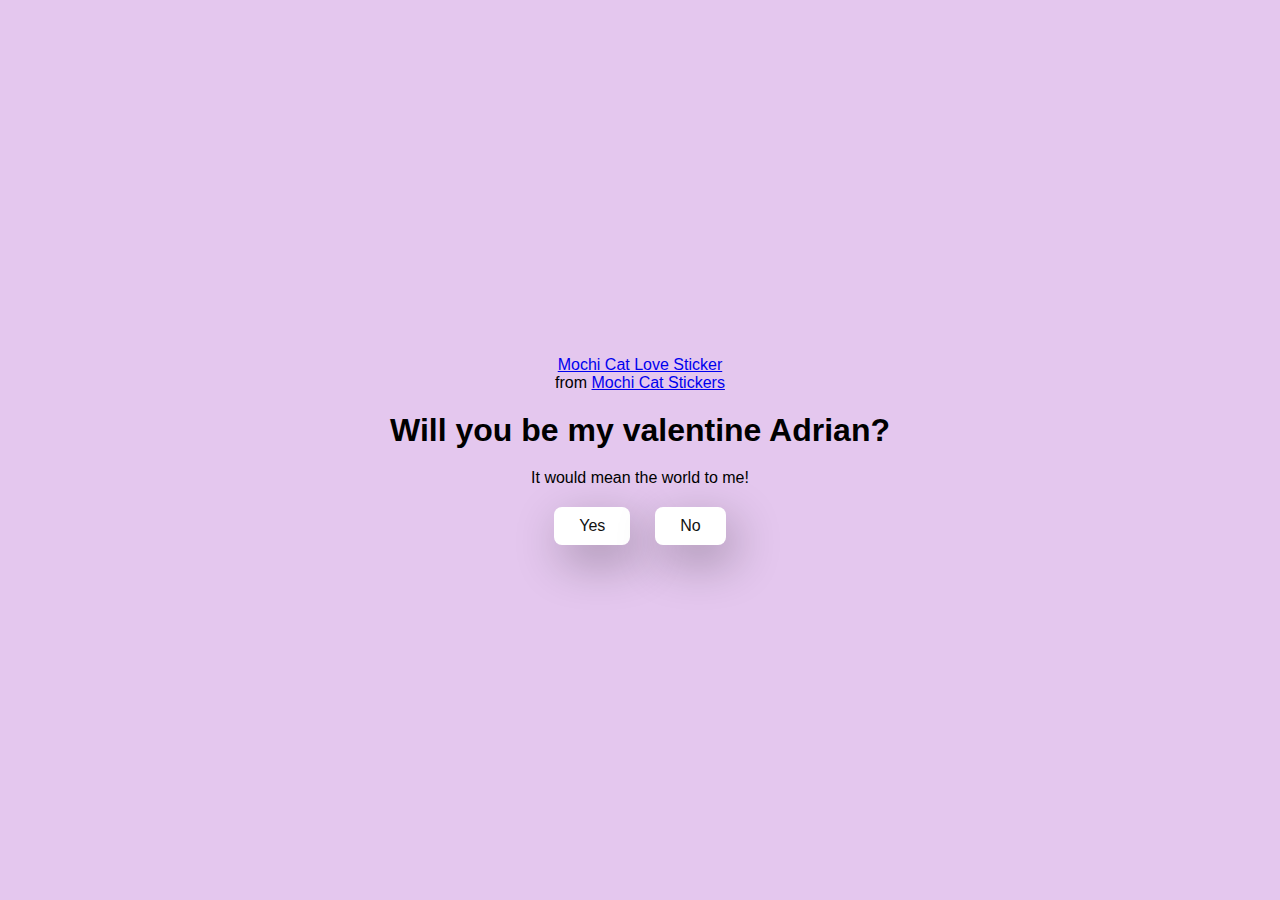
<file: index.html>
<!DOCTYPE html>
<html lang="en">
<head>
    <meta charset="UTF-8">
    <meta name="viewport" content="width=device-width, initial-scale=1.0">
    <title>Will You Be My Valentine</title>
    <link rel="stylesheet" type="text/css" href="style.css">
</head>
<body>
    <div class="container">
        <div class="tenor-gif-embed" data-postid="4265840664393981708" data-share-method="host" data-aspect-ratio="1" data-width="100%">
            <a href="https://tenor.com/view/mochi-cat-love-hearts-gif-4265840664393981708">Mochi Cat Love Sticker</a> from <a href="https://tenor.com/search/mochi+cat-stickers">Mochi Cat Stickers</a>
        </div>
        <script type="text/javascript" async src="https://tenor.com/embed.js"></script>

        <h1>Will you be my valentine Adrian?</h1>
        <p>It would mean the world to me!</p>

        <div class="btn">
            <a href="yes.html">Yes</a>
            <a href="no1.html">No</a>
        </div>
    </div>
</body>
</html>
</file>
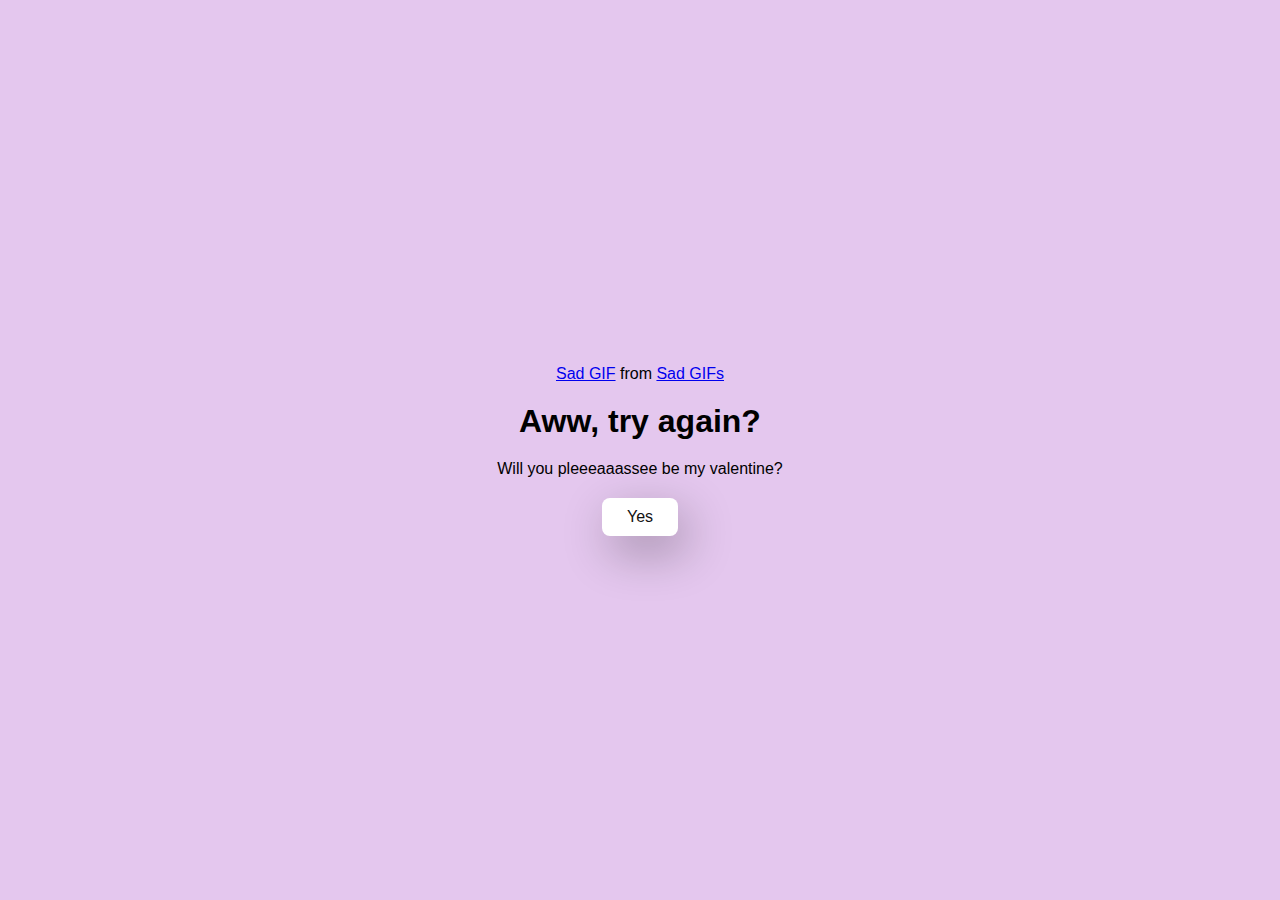
<file: no1.html>
<!DOCTYPE html>
<html lang="en">
<head>
    <meta charset="UTF-8">
    <meta name="viewport" content="width=device-width, initial-scale=1.0">
    <title>Will You Be My Valentine</title>
    <link rel="stylesheet" type="text/css" href="style.css">
</head>
<body>
    <div class="container">
        <div class="tenor-gif-embed" data-postid="736742329535463229" data-share-method="host" data-aspect-ratio="1" data-width="100%">
            <a href="https://tenor.com/view/sad-gif-736742329535463229">Sad GIF</a> from <a href="https://tenor.com/search/sad-gifs">Sad GIFs</a>
        </div>
        <script type="text/javascript" async src="https://tenor.com/embed.js"></script>

        <h1>Aww, try again?</h1>
        <p>Will you pleeeaaassee be my valentine?</p>

        <div class="btn">
            <a href="yes.html">Yes</a>
        </div>
    </div>
</body>
</html>
</file>
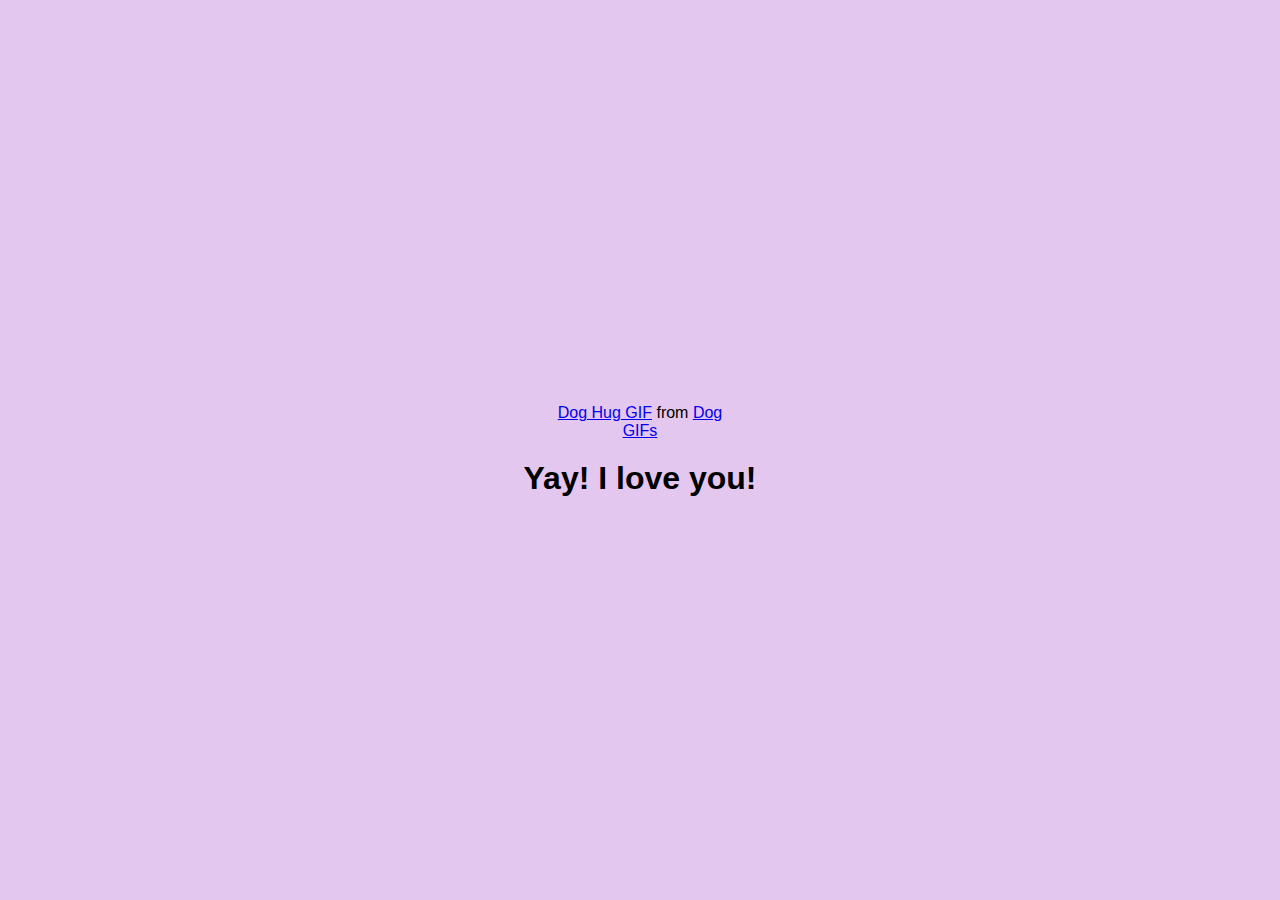
<file: yes.html>
<!DOCTYPE html>
<html lang="en">
<head>
    <meta charset="UTF-8">
    <meta name="viewport" content="width=device-width, initial-scale=1.0">
    <title>Will You Be My Valentine</title>
    <link rel="stylesheet" type="text/css" href="style.css">
</head>
<body>
    <div class="container">
        <div class="tenor-gif-embed" data-postid="1394854035773533364" data-share-method="host" data-aspect-ratio="1" data-width="100%">
            <a href="https://tenor.com/view/dog-hug-bff-best-friend-friend-gif-1394854035773533364">Dog Hug GIF</a> from <a href="https://tenor.com/search/dog-gifs">Dog GIFs</a>
        </div>
        <script type="text/javascript" async src="https://tenor.com/embed.js"></script>

        <h1>Yay! I love you!</h1>
    </div>
</body>
</html>
</file>
<file: style.css>
* {
    margin: 0;
    padding: 0;
    box-sizing: border-box;
    font-family: sans-serif;
}
body {
    width: 100%;
    min-height: 100vh;
    display: flex;
    justify-content: center;
    align-items: center;
    background-color: #E4C7EE;
}

.container {
    display: flex;
    flex-direction: column;
    text-align: center;
    align-items: center;
    gap: 20px;
    max-width: 500px;
    margin: 20px;
  
}

.container .tenor-gif-embed {
    max-width: 200px;
}

.container .btn {
    display: flex;
    gap: 25px;
}

.btn a {
  text-decoration: none;
  color: #111;
  background: #fff;
  padding: 10px 25px;
  border-radius: 8px;
  box-shadow: 0.5rem 1rem 3rem hsl(0, 0%, 0%, 0.3);
  
}
</file>
